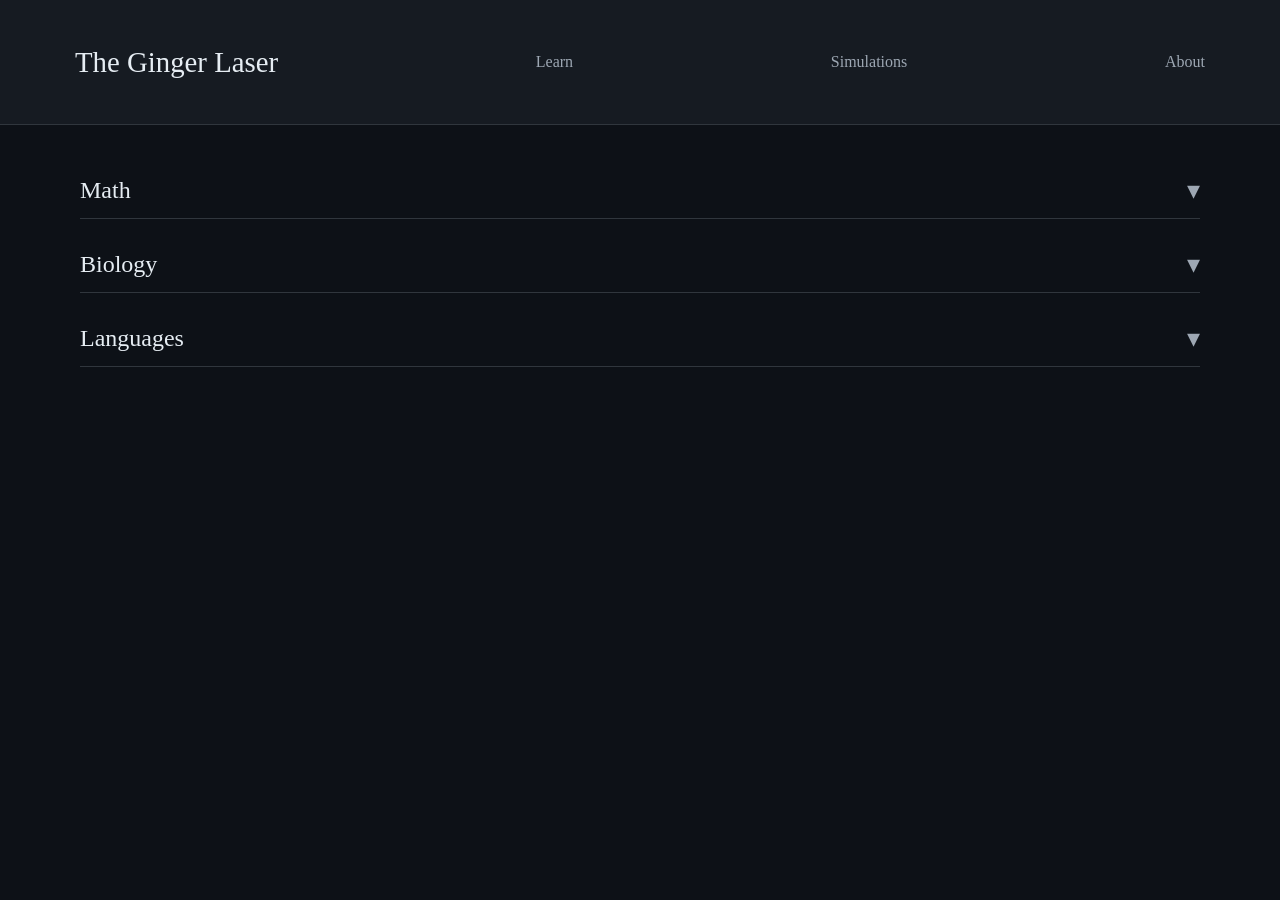
<file: index.html>
<!DOCTYPE html>
<html lang="en">
<head>
    <meta charset="UTF-8">
    <meta name="viewport" content="width=device-width, initial-scale=1.0">
    <title>The Ginger Laser</title>
    <link rel="stylesheet" href="style.css">
</head>

<body>

    <header>
        <h1>The Ginger Laser</h1>
        <nav>
            <a href="index.html">Learn</a>
        </nav>
        <nav>
            <a href="simulations.html">Simulations</a>
        </nav>
        <nav>
            <a href="about.html">About</a>
        </nav>
    </header>

    <div class="container">

        <div class="section">
            <div class="section-header" onclick="toggleSection(this)">
                <h2>Math</h2>
                <span class="arrow">▾</span>
            </div>
            <div class="section-content">
                <div class="inner">
                    <div class="grid">

                        <a href="math/calculus.html" class="card">
                            <div class="card-content">
                                <h2>Calculus</h2>
                            </div>
                        </a>

                        <a href="math/geometry.html" class="card">
                            <div class="card-content">
                                <h2>Geometry</h2>
                            </div>
                        </a>
                        
                        <a href="math/linear-algebra.html" class="card">
                            <div class="card-content">
                                <h2>Linear Algebra</h2>
                            </div>
                        </a>

                        <a href="math/logic.html" class="card">
                            <div class="card-content">
                                <h2>Logic</h2>
                            </div>
                        </a>
                        
                        <a href="math/trigonometry.html" class="card">
                            <div class="card-content">
                                <h2>Trigonometry</h2>
                            </div>
                        </a>

                    </div>
                </div>
            </div>
        </div>

        <div class="section">
            <div class="section-header" onclick="toggleSection(this)">
                <h2>Biology</h2>
                <span class="arrow">▾</span>
            </div>
            <div class="section-content">
                <div class="inner">
                    <div class="grid">
                        
                        <a href="biology/anatomy.html" class="card">
                            <div class="card-content">
                                <h2>Anatomy</h2>
                            </div>
                        </a>
                        
                        <a href="biology/biochemistry.html" class="card">
                            <div class="card-content">
                                <h2>Biochemistry</h2>
                            </div>
                        </a>

                        <a href="biology/botany.html" class="card">
                            <div class="card-content">
                                <h2>Botany</h2>
                            </div>
                        </a>
                        
                        <a href="biology/entomology.html" class="card">
                            <div class="card-content">
                                <h2>Entomology</h2>
                            </div>
                        </a>

                        <a href="biology/orthinology.html" class="card">
                            <div class="card-content">
                                <h2>Orthinology</h2>
                            </div>
                        </a>
                        
                    </div>
                </div>
            </div>
        </div>
        
        <!--
        <div class="section">
            <div class="section-header" onclick="toggleSection(this)">
                <h2>Chemistry</h2>
                <span class="arrow">▾</span>
            </div>
            <div class="section-content">
                <div class="inner">
                    
                </div>
            </div>
        </div>
        -->
        
        <div class="section">
            <div class="section-header" onclick="toggleSection(this)">
                <h2>Languages</h2>
                <span class="arrow">▾</span>
            </div>
            <div class="section-content">
                <div class="inner">
                    <div class="grid">
                    
                        <a href="languages/french.html" class="card">
                            <div class="card-content">
                                <h2>French</h2>
                            </div>
                        </a>
    
                        <a href="languages/german.html" class="card">
                            <div class="card-content">
                                <h2>German</h2>
                            </div>
                        </a>
    
                        <a href="languages/russian.html" class="card">
                            <div class="card-content">
                                <h2>Russian</h2>
                            </div>
                        </a>

                    </div>
                </div>
            </div>
        </div>
        
        <!--
        <div class="section">
            <div class="section-header" onclick="toggleSection(this)">
                <h2>Physics</h2>
                <span class="arrow">▾</span>
            </div>
            <div class="section-content">
                <div class="inner">
                    
                </div>
            </div>
        </div>
        -->
        
    </div>

    <script>
        function toggleSection(header) {
            const section = header.parentElement;
            const content = section.querySelector(".section-content");

            if (section.classList.contains("open")) {
                // CLOSE
                content.style.height = content.scrollHeight + "px"; // set current height
                requestAnimationFrame(() => {
                    content.style.height = "0px";
                });
                section.classList.remove("open");
            } else {
                // OPEN
                content.style.height = content.scrollHeight + "px";
                section.classList.add("open");

                // After animation, reset to auto so it adapts to content
                content.addEventListener("transitionend", function handler() {
                    content.style.height = "auto";
                    content.removeEventListener("transitionend", handler);
                });
            }
        }
    </script>
    
</body>
</html>
</file>
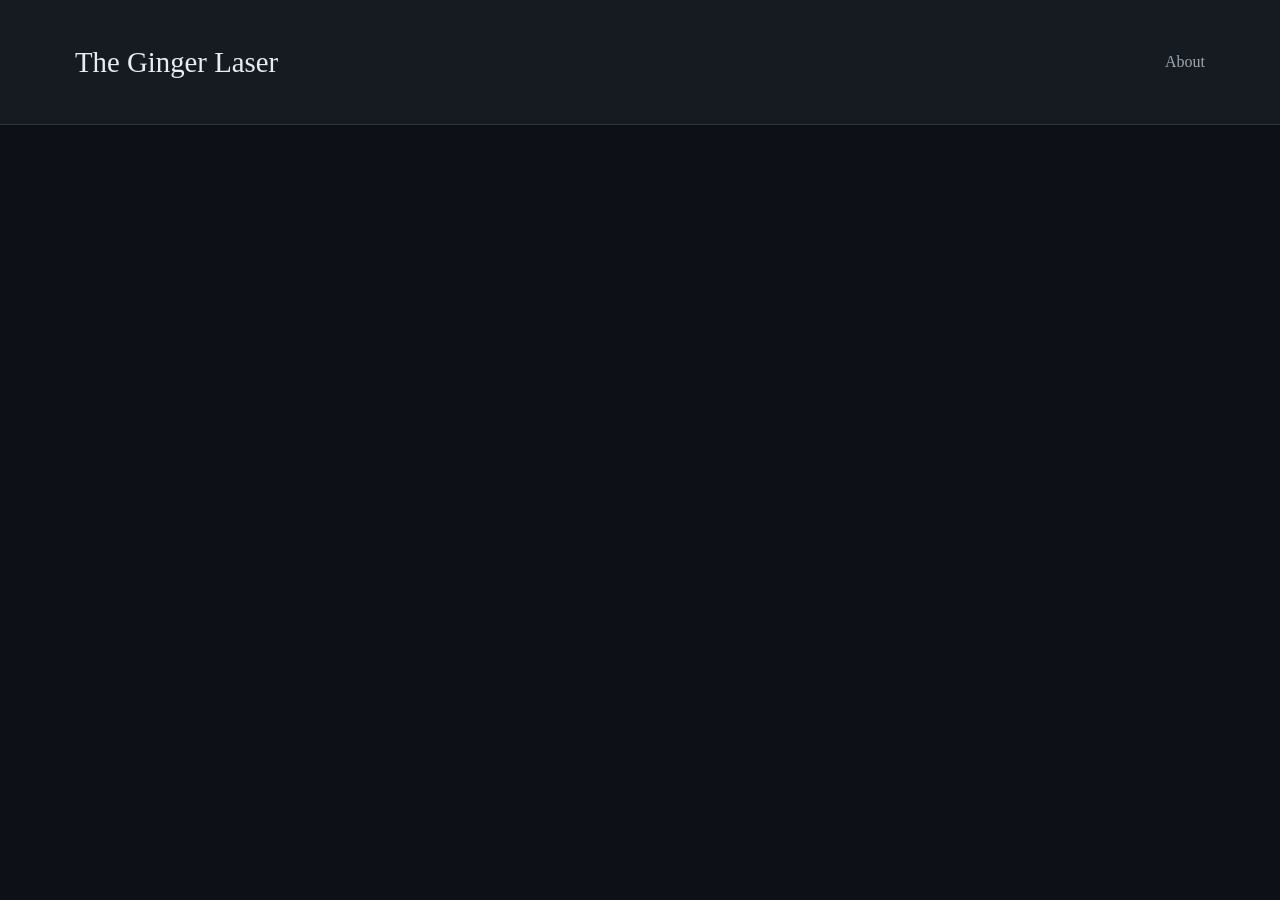
<file: about.html>
<!DOCTYPE html>
<html lang="en">
<head>
    <meta charset="UTF-8">
    <meta name="viewport" content="width=device-width, initial-scale=1.0">
    <title>The Ginger Laser</title>
    <link rel="stylesheet" href="style.css">
</head>

<body>

    <header>
        <h1>The Ginger Laser</h1>
        <nav>
            <a href="about.html">About</a>
        </nav>
    </header>

</body>
</html>
</file>
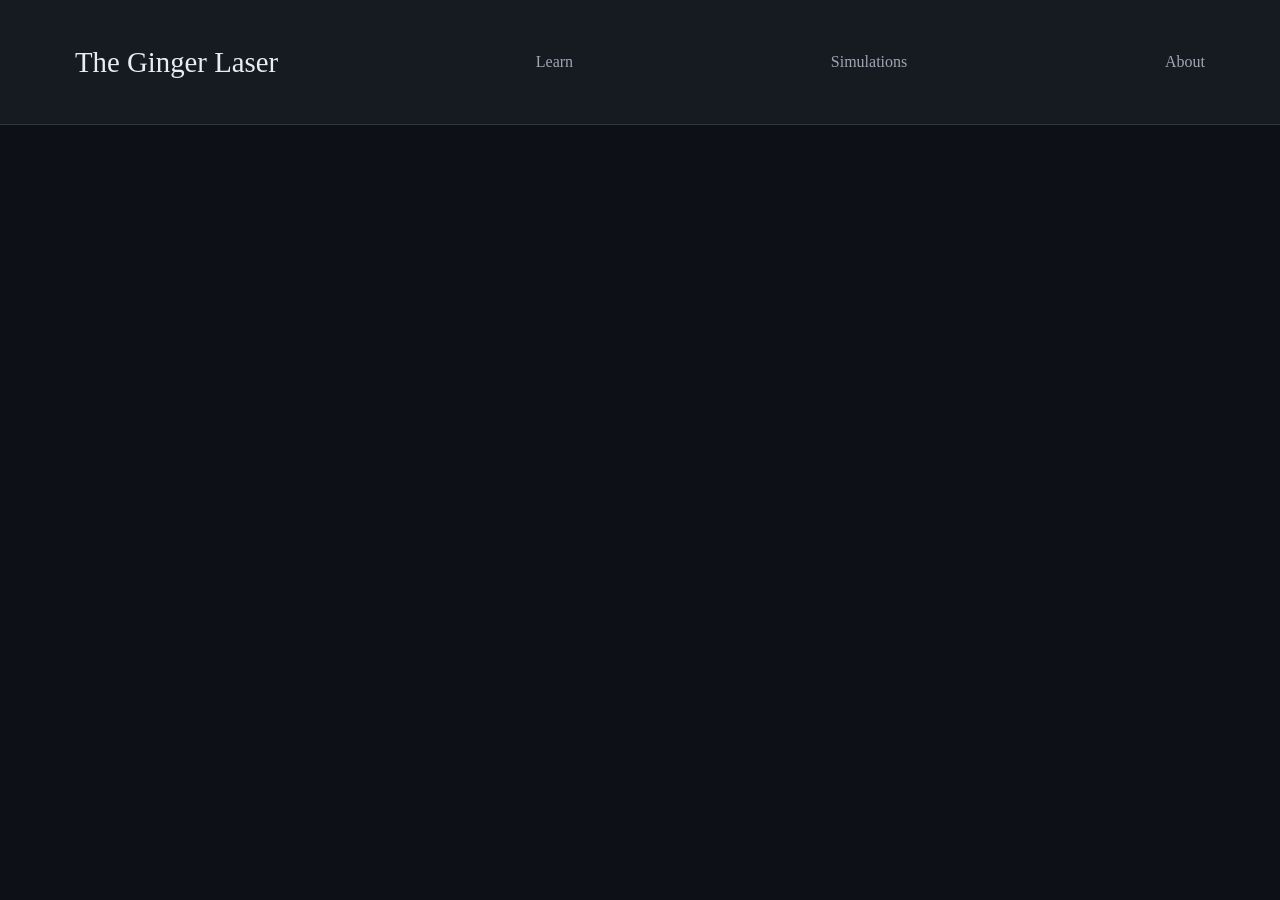
<file: simulations.html>
<!DOCTYPE html>
<html lang="en">
<head>
    <meta charset="UTF-8">
    <meta name="viewport" content="width=device-width, initial-scale=1.0">
    <title>The Ginger Laser</title>
    <link rel="stylesheet" href="style.css">
</head>

<body>

    <header>
        <h1>The Ginger Laser</h1>
        <nav>
            <a href="index.html">Learn</a>
        </nav>
        <nav>
            <a href="simulations.html">Simulations</a>
        </nav>
        <nav>
            <a href="about.html">About</a>
        </nav>
    </header>

</body>
</html>
</file>
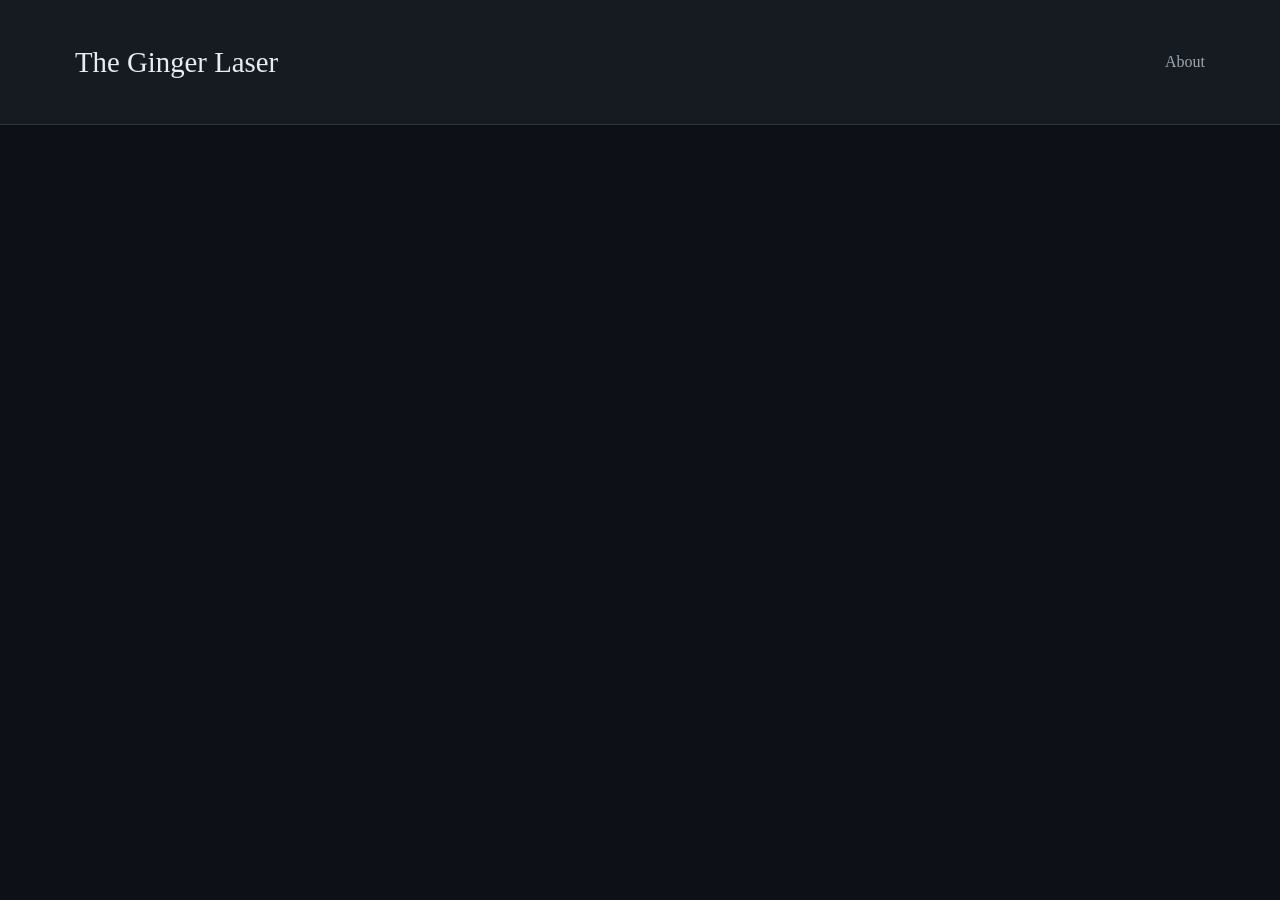
<file: biology/anatomy.html>
<!DOCTYPE html>
<html lang="en">
<head>
    <meta charset="UTF-8">
    <meta name="viewport" content="width=device-width, initial-scale=1.0">
    <title>The Ginger Laser</title>
    <link rel="stylesheet" href="../style.css">
</head>

<body>

    <header>
        <h1>The Ginger Laser</h1>
        <nav>
            <a href="about.html">About</a>
        </nav>
    </header>

</body>
</html>
</file>
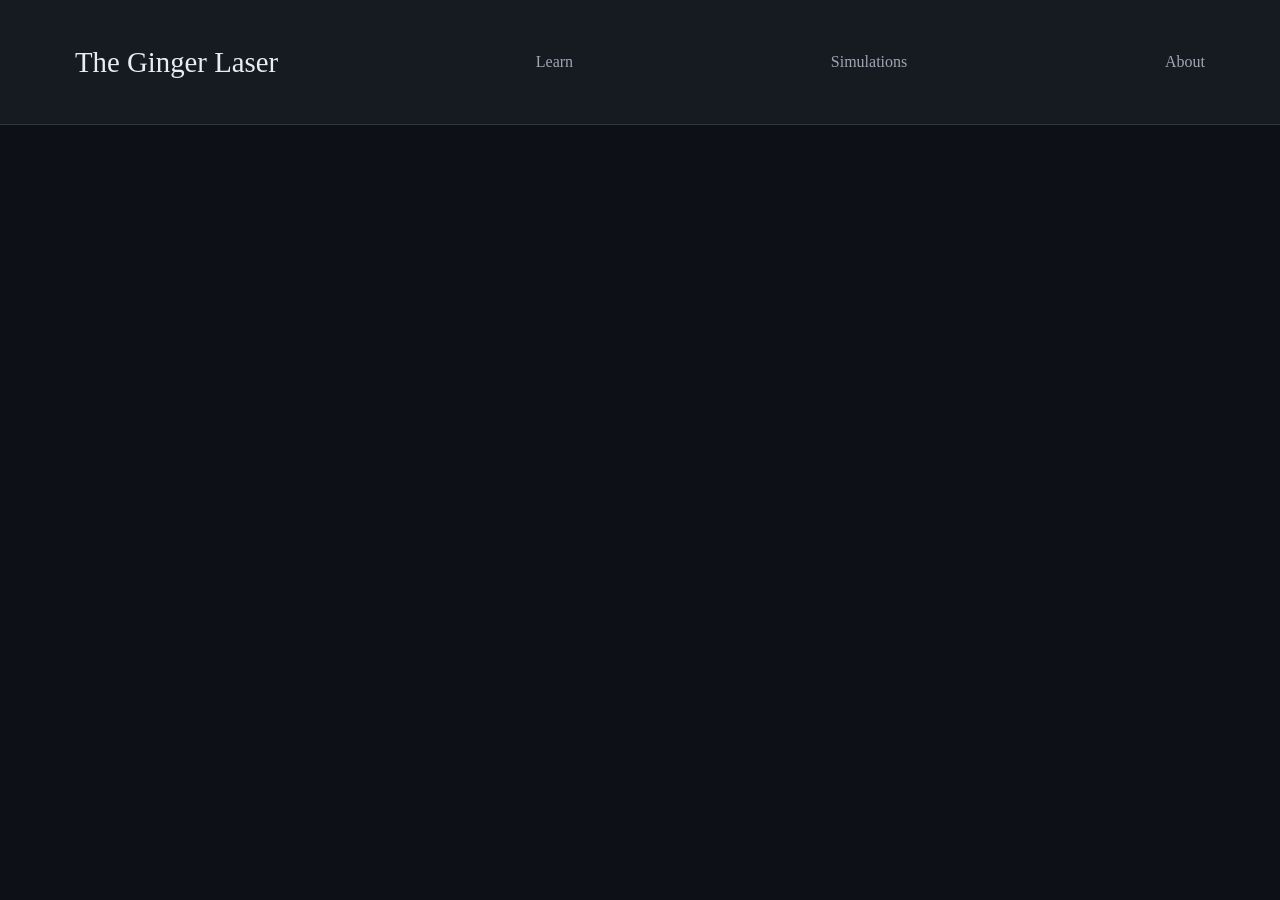
<file: biology/botany.html>
<!DOCTYPE html>
<html lang="en">
<head>
    <meta charset="UTF-8">
    <meta name="viewport" content="width=device-width, initial-scale=1.0">
    <title>The Ginger Laser</title>
    <link rel="stylesheet" href="../style.css">
</head>

<body>

    <header>
        <h1>The Ginger Laser</h1>
        <nav>
            <a href="index.html">Learn</a>
        </nav>
        <nav>
            <a href="simulations.html">Simulations</a>
        </nav>
        <nav>
            <a href="about.html">About</a>
        </nav>
    </header>

</body>
</html>
</file>
<file: style.css>
* {
    margin: 0;
    padding: 0;
    box-sizing: border-box;
    font-family: Georgia, 'Times New Roman', Times, serif;
}

h1, h2, h3, h4, h5, h6 {
    font-weight: 400;
}

body {
    background-color: #0d1117;
    color: #e6edf3;
}

a {
    text-decoration: none;
    color: inherit;
}

/* Header */
header {
    display: flex;
    justify-content: space-between;
    align-items: center;
    padding: 20px 75px;
    background-color: #161b22;
    border-bottom: 1px solid #30363d;
    height: 125px;
}

header h1 {
    font-size: 1.8rem;
}

nav a {
    font-size: 1rem;
    color: #9da7b3;
    transition: color 0.2s;
}

nav a:hover {
    color: #e6edf3;
}

/* Layout */
.container {
    padding: 50px 80px;
}

/* Sections */
.section {
    margin-bottom: 30px;
}

.section-header {
    cursor: pointer;
    padding-bottom: 12px;
    border-bottom: 1px solid #30363d;
    display: flex;
    justify-content: space-between;
    align-items: center;
}

.section-header h2 {
    font-size: 1.5rem;
}

.arrow {
    font-size: 1.6rem;
    color: #9da7b3;
    transition: transform 0.3s ease;
}

.section-content {
    height: 0;
    overflow: hidden;
    transition: height 0.4s ease;
}

.section-content .inner {
    padding-top: 25px;
}

.section.open .arrow {
    transform: rotate(180deg);
}

/* Grid */ 
.grid {
    display: grid;
    grid-template-columns: repeat(auto-fit, minmax(250px, 1fr));
    gap: 37.5px;
}

/* Cards */
.card {
    display: block;
    background-color: #161b22;
    border: 1px solid #30363d;
    border-radius: 12px;
    overflow: hidden;
    transition: transform 0.2s;
    cursor: pointer;
    height: 250px;
}

.card:hover {
    transform: translateY(-5px);
}

.card img {
    width: 100%;
    height: 160px;
    object-fit: cover;
}

.card-content {
    padding: 20px;
}

.card-content h2 {
    margin-bottom: 10px;
    font-size: 1.3rem;
}

.card-content p {
    font-size: 0.9rem;
    color: #9da7b3;
}
</file>
